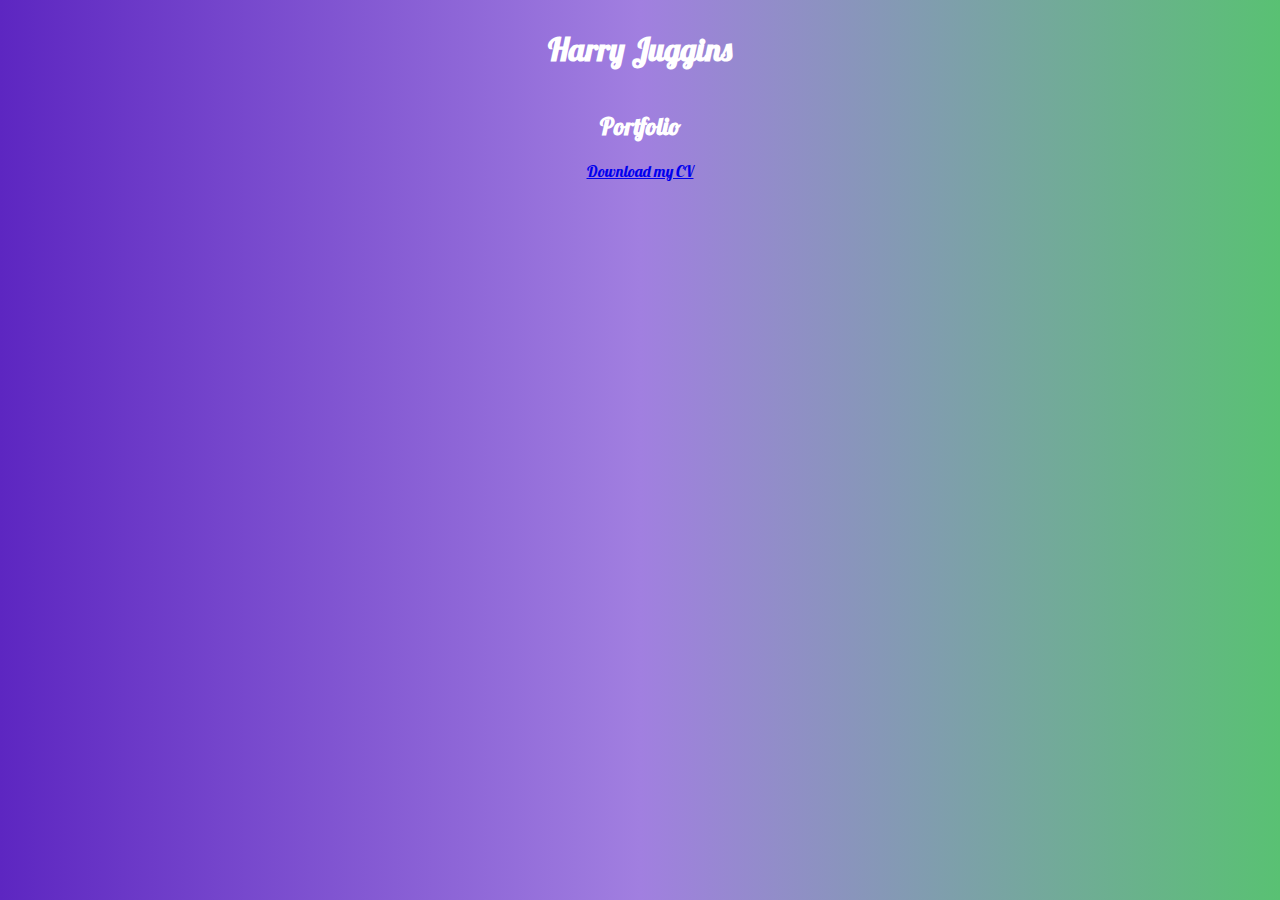
<file: index.html>
<html lang="en">
<head>
  <meta charset="UTF-8">
  <meta name="viewport" content="width=device-width, initial-scale=1.0">
  <title>Harry Juggins | Portfolio</title>
  <link rel="stylesheet" href="index.css" />
</head>
<body>
  <h1>
    Harry Juggins
  </h1>
  <h2>
    Portfolio
  </h2>
  <a href="HARRY JUGGINS CV.pdf" download>Download my CV</button>
</body>
</html>
</file>
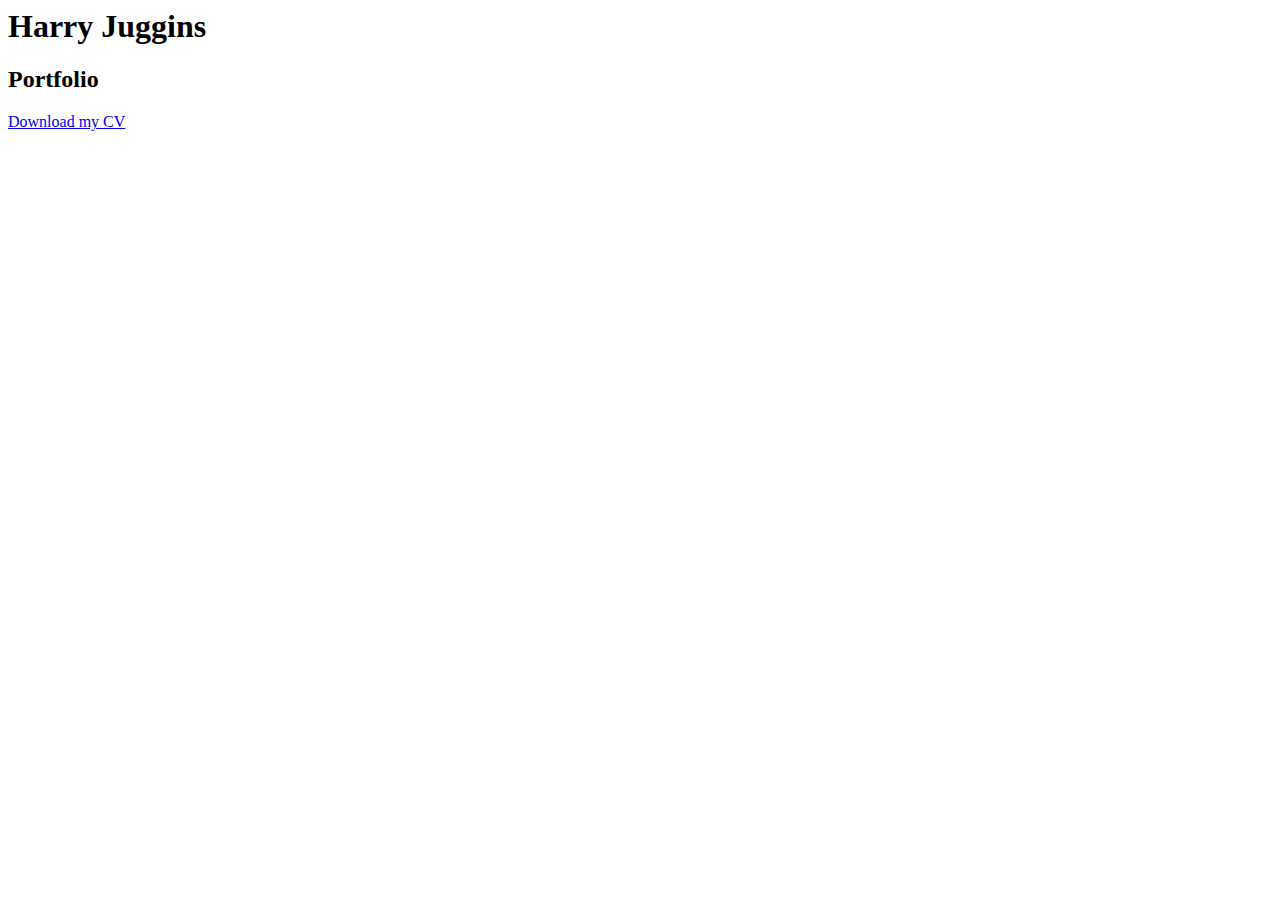
<file: home.html>
<html lang="en">
<head>
  <meta charset="UTF-8">
  <meta name="viewport" content="width=device-width, initial-scale=1.0">
  <title>Document</title>
</head>
<body>
  <h1>
    Harry Juggins
  </h1>
  <h2>
    Portfolio
  </h2>
  <a href="HARRY JUGGINS CV.pdf" download>Download my CV</button>
</body>
</html>
</file>
<file: index.css>
@import url("https://fonts.googleapis.com/css?family=Lobster:400");

body {
  background: #59C173;  /* fallback for old browsers */
  background: -webkit-linear-gradient(to right, #5D26C1, #a17fe0, #59C173);  /* Chrome 10-25, Safari 5.1-6 */
  background: linear-gradient(to right, #5D26C1, #a17fe0, #59C173); /* W3C, IE 10+/ Edge, Firefox 16+, Chrome 26+, Opera 12+, Safari 7+ */
  color: white;
  display: flex;
  flex-direction: column;
  justify-content: center;
  align-items: center;
  font-family: 'Lobster' 
}
</file>
